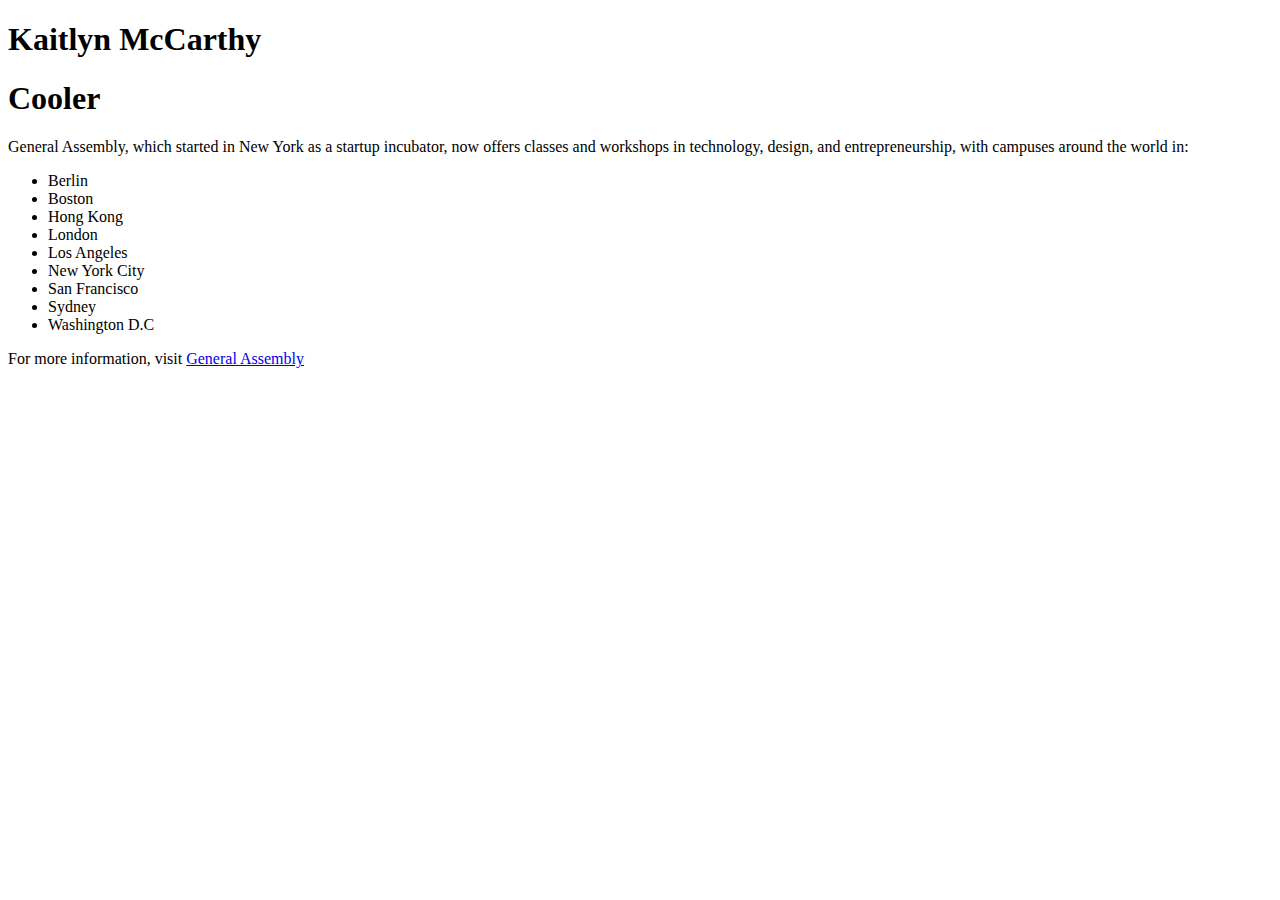
<file: day_1/index.html>
<!DOCTYPE html>
<html>
<head>
	<title>Kaitlyn McCarthy</title>
</head>
<body>
<div>
	<h1>Kaitlyn McCarthy</h1>
	<h1>Cooler</h1>

<p>
	<span>General Assembly</span>, which started in New York as a startup incubator, now offers classes and workshops in technology, design, and entrepreneurship, with campuses around the world in:</p>
</div>


<ul>	
	<li> Berlin</li>
	<li> Boston</li>
	<li> Hong Kong</li>
	<li> London</li>
	<li> Los Angeles</li>
	<li> New York City</li>
	<li> San Francisco</li>
	<li> Sydney</li>
	<li> Washington D.C</li>
</ul>
<footer>

	<p>For more information, visit <a href="www.google.com">General Assembly</a></p>
</footer>
</body>
</html>
</file>
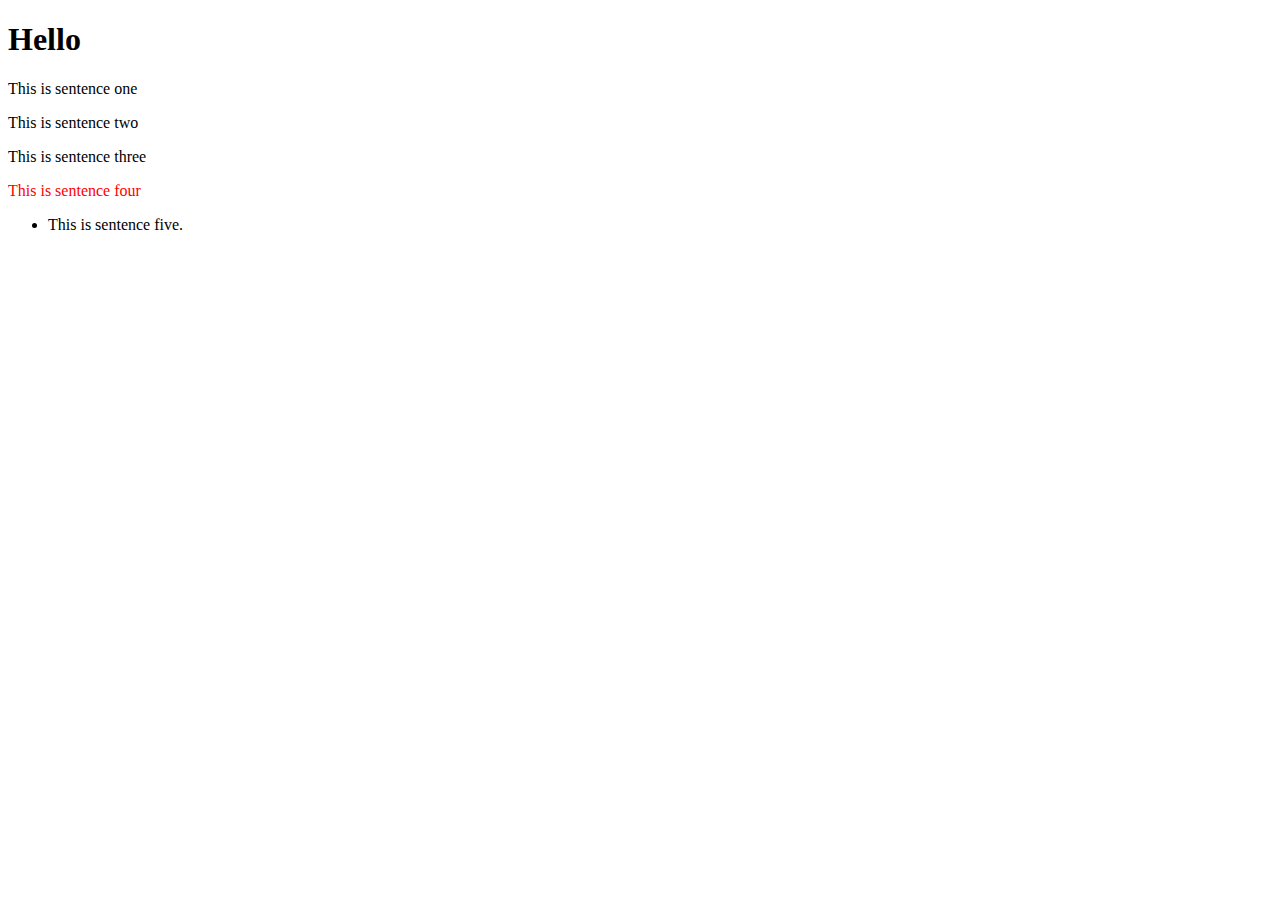
<file: day_2/starter_code/about/index.html>
<!DOCTYPE html>
<html>
<head>
	<title></title>
	<style type="text/css">
	

/*descendant*/
	/*div p {
		color: red;
	}*/
/*direct descendants*/
div > p {
	color: red;
}

/*adjacent*/

/*siblings*/



	</style>
</head>
<body>


	<h1>Hello</h1>
	<p>This is sentence one</p>
	<p id="orange" class="blue-text"><p>This is sentence two</p>
	<p class="blue-text"><p>This is sentence three</p>
	<div>
		<p>This is sentence four</p>
		<ul>
				<li>This is sentence five.</li>
		</ul>
	</div>
	</body>
	</html>
</file>
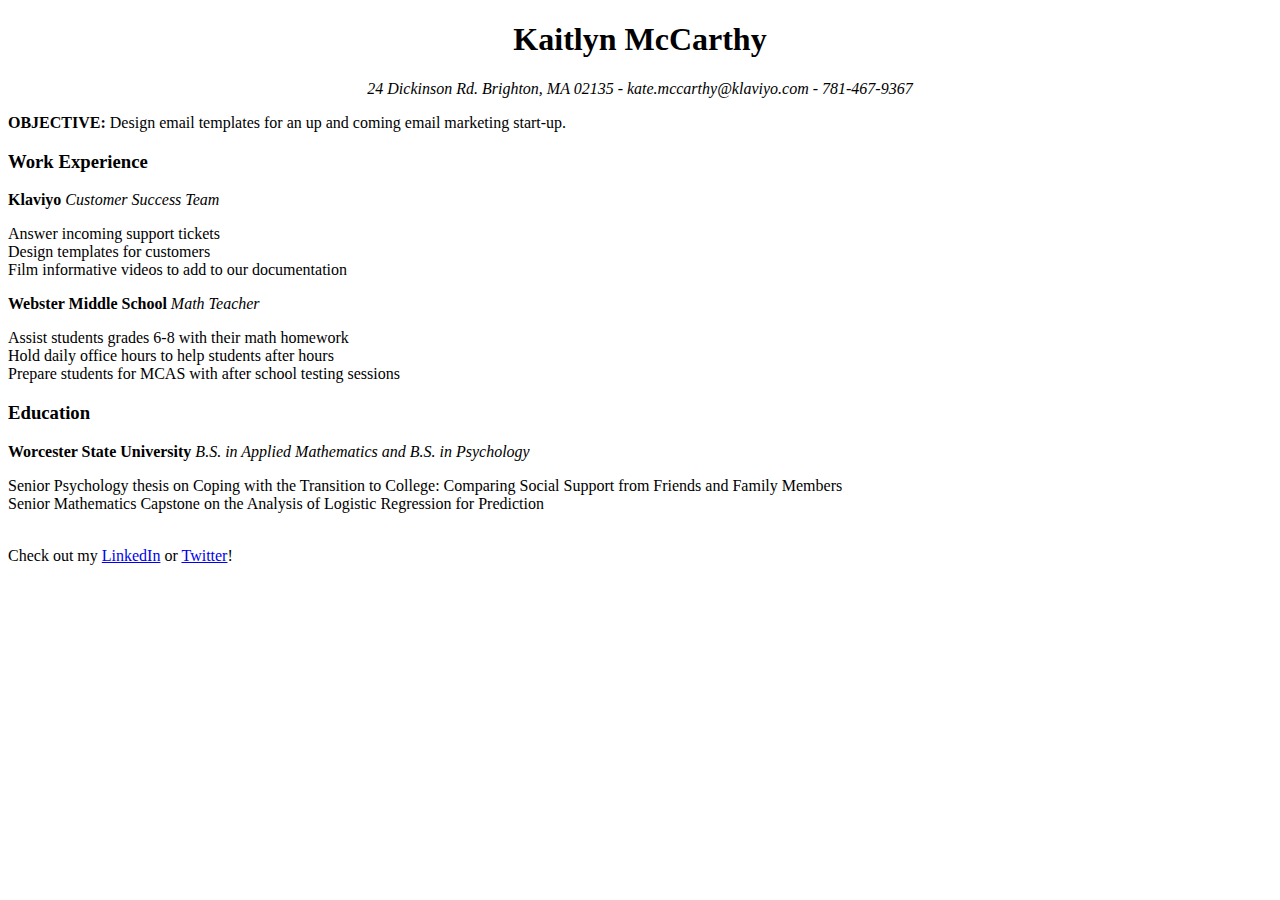
<file: day_1/HW_1.html>
<!DOCTYPE html>
<html>
<head>
	<title>HW 1</title>
</head>
<body>
<div>
	<center><h1>Kaitlyn McCarthy</h1></center>
	<p><center><i>24 Dickinson Rd. Brighton, MA 02135 - kate.mccarthy@klaviyo.com - 781-467-9367</i></center></p>




<b>OBJECTIVE:</b> Design email templates for an up and coming email marketing start-up.</p>
</div>


<h3>Work Experience</h3>
<p><b>Klaviyo</b> <i>Customer Success Team</i></p>
	<li>Answer incoming support tickets</li>
	<li>Design templates for customers</li>
	<li>Film informative videos to add to our documentation</li>

<p></p>

<p><b>Webster Middle School</b> <i>Math Teacher</i></p>
	<li>Assist students grades 6-8 with their math homework</li>
	<li>Hold daily office hours to help students after hours</li>
	<li>Prepare students for MCAS with after school testing sessions</li>

<h3>Education</h3>

<p><b>Worcester State University</b> <i>B.S. in Applied Mathematics and B.S. in Psychology</i></p>
	<li>Senior Psychology thesis on Coping with the Transition to College: Comparing Social Support from Friends and Family Members</li>
	<li>Senior Mathematics Capstone on the Analysis of Logistic Regression for Prediction </li>
	
<footer>

	&nbsp; 

	<p>Check out my <a href="https://www.linkedin.com/in/kaitlynpmccarthy">LinkedIn</a> or <a href="https://twitter.com/kp_mccarthy">Twitter</a>!</p>
</footer>
</body>
</html>
</file>
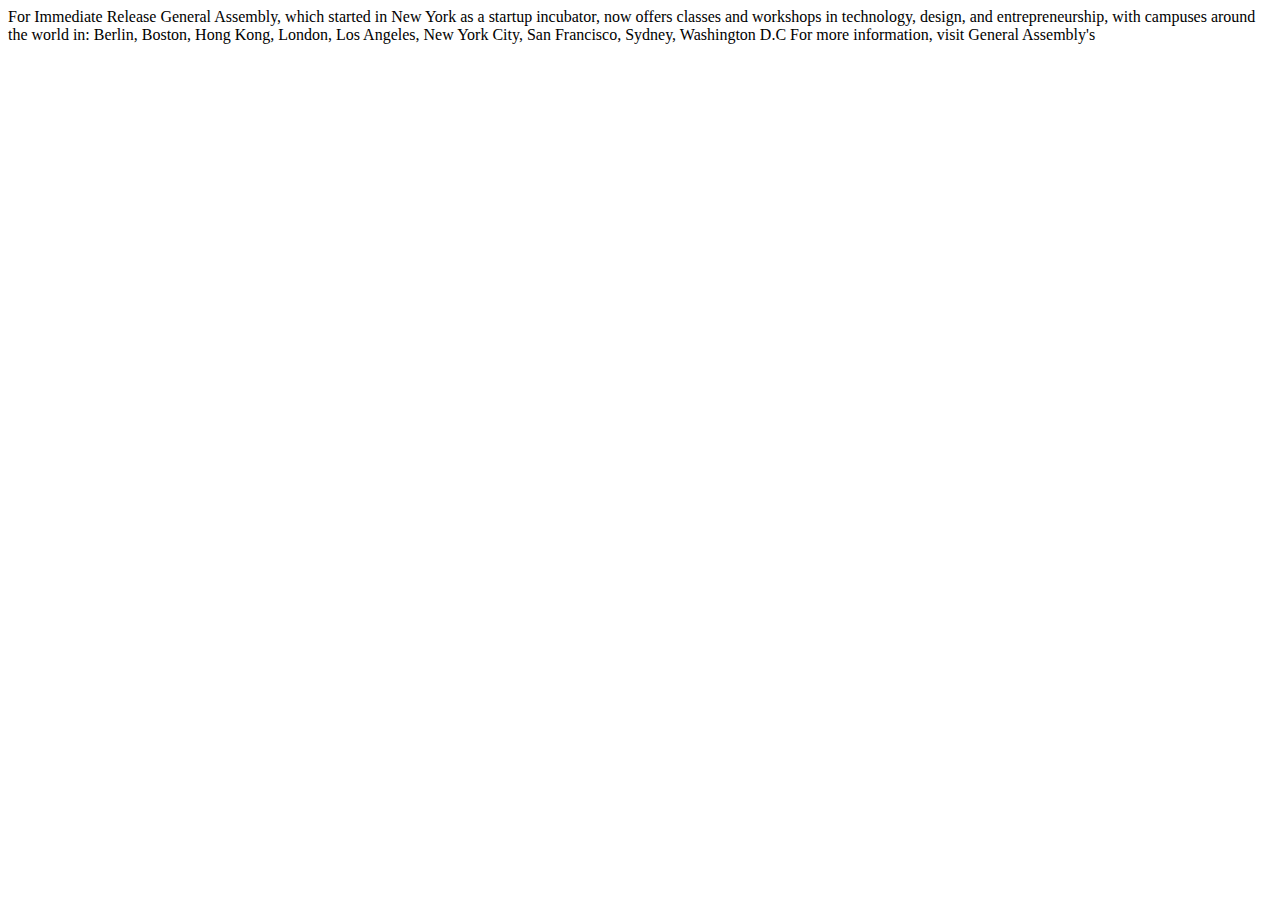
<file: day_1/index2.html>
<!DOCTYPE html>
<html>
<head>
	<title></title>
</head>
<body>

</body>
</html>

For Immediate Release

General Assembly, which started in New York as a startup incubator, now offers classes and workshops in technology, design, and entrepreneurship, with campuses around the world in:
	
Berlin, Boston, Hong Kong, London, Los Angeles, New York City, San Francisco, Sydney, Washington D.C

For more information, visit General Assembly's
</file>
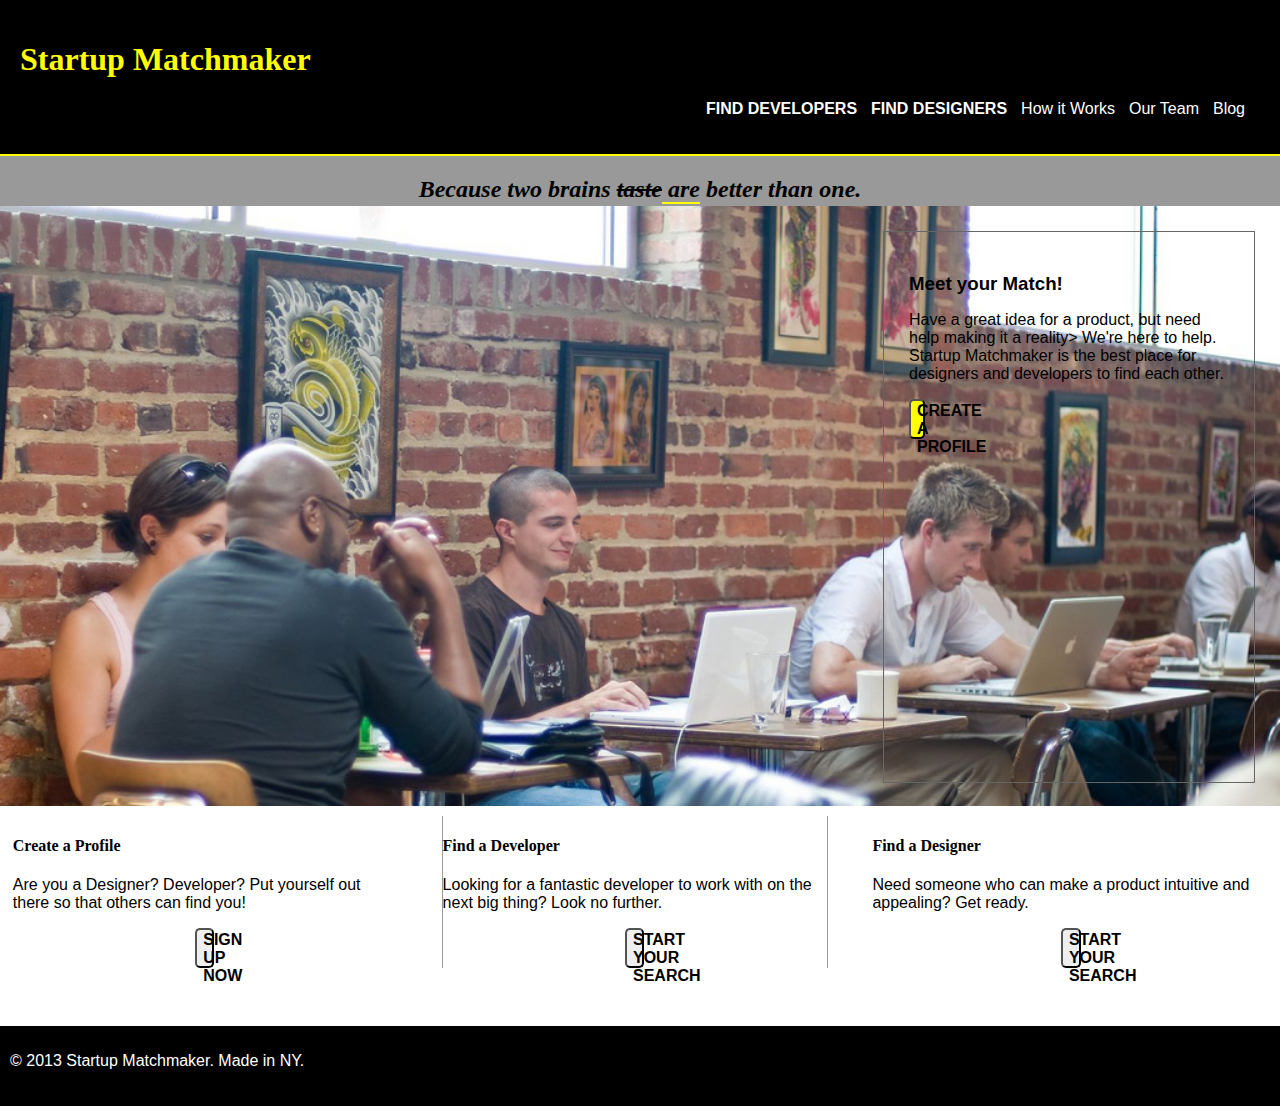
<file: day_4/<html>.html>
<html> 
<head>
	<title>Startup Matchmaker | Home </title>
	<link rel="stylesheet" type="text/css" href="main.css">
</head>
	<header>
		<h1>Startup Matchmaker</h1>
		<nav>
			<ul>
			
				<li class="bold">FIND DEVELOPERS</li>
				<li class="bold">FIND DESIGNERS</li>
				<li class="regular">How it Works</li>
				<li class="regular">Our Team</li>
				<li class="regular">Blog</li>
			</ul>

		</nav>
	</header>

	<div class="tagline"</div><h2>Because two brains <span class="strike"></span><strike>taste</strike><span class="underline"> are</span> better than one.</h2></div>

	<div class="background">
		<div class="callout">
			<p class="callout">
				<h3>Meet your Match!</h3>
				<p>Have a great idea for a product, but need help making it a reality> We're here to help. Startup Matchmaker is the best place for designers and developers to find each other.</p>
				<button class="yellow">Create a profile</button>
			</div>
		</div>

		<div class="three-column">
			<div class="column-1">
				<h4>Create a Profile</h4>
				<p>Are you a Designer? Developer? Put yourself out there so that others can find you!</p>
					<center><button>Sign up now</button></center>
				</div>
			<div class="column-2">

						<h4>Find a Developer</h4>
				<p>Looking for a fantastic developer to work with on the next big thing? Look no further.</p>
					<center><button>Start your search</button></center>
				</div>
			<div class="column-3">
					<h4>Find a Designer</h4>
				<p>Need someone who can make a product intuitive and appealing? Get ready.</p>
					<center><button>Start your search</button></center>
				</div>
			</div>


		<footer>
			<p>&copy; 2013 Startup Matchmaker. Made in NY.</p>

		</footer>
		


			</div>

	</body>
	</html>
</file>
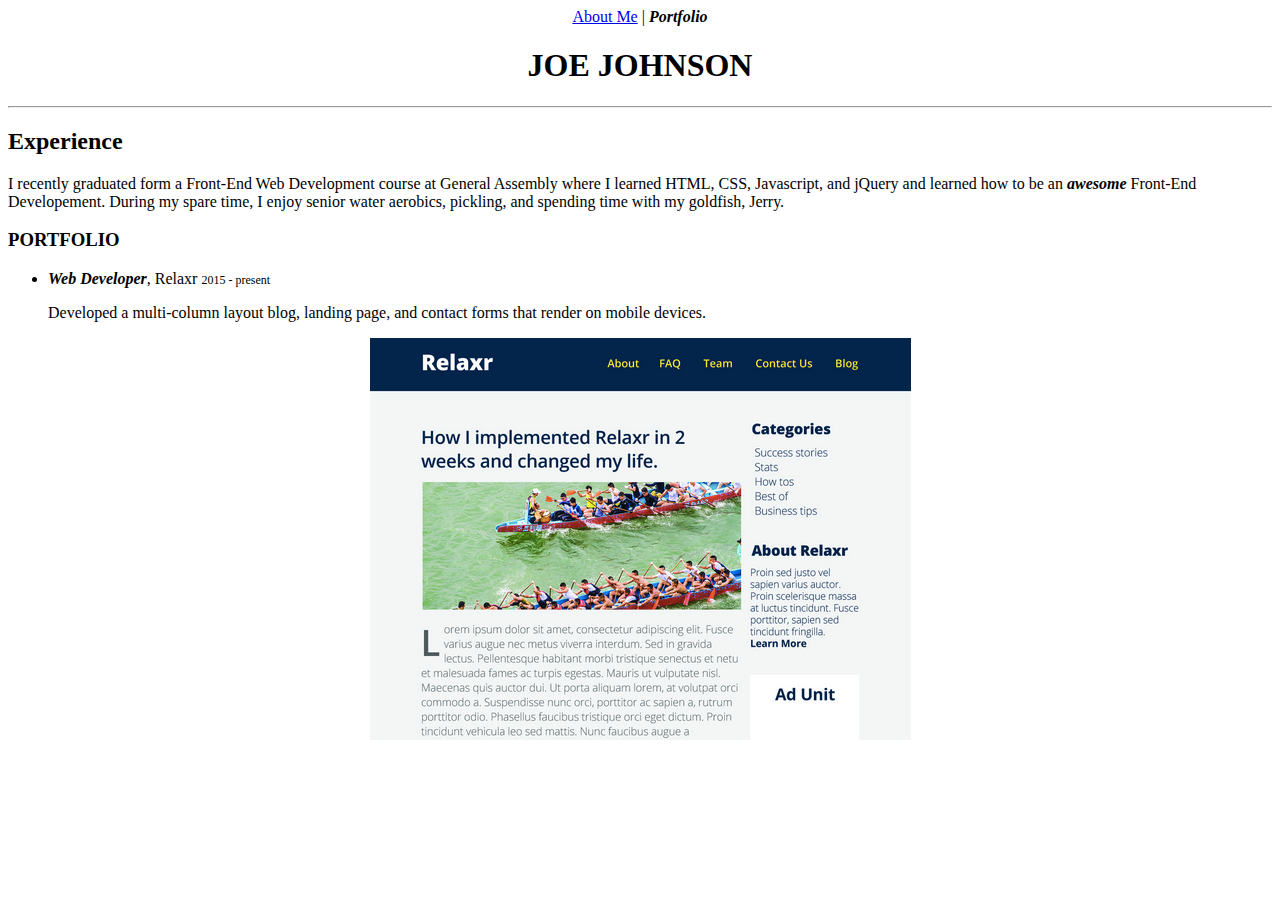
<file: day_2/starter_code/about/Portfolio.html>
<!DOCTYPE html>
<html>
<head>
  <title>Kate Portfolio</title>

  <link rel="stylesheet" type="type/css" href="../css/Portfolio.css">
</head>
<body>

  <header>
    <center><a href="homework.html">About Me</a> | <b><i>Portfolio</i></b>
    </center>

    <center><h1>JOE JOHNSON</h1></center>

  </header>

<hr>

  <section>

    <h2>Experience</h2>
    <p>I recently graduated form a Front-End Web Development course at General Assembly where I learned HTML, CSS, Javascript, and jQuery and learned how to be an <b><i>awesome</i></b> Front-End Developement. During my spare time, I enjoy senior water aerobics, pickling, and spending time with my goldfish, Jerry.</p>

  </section>

  <section>

  <h3>PORTFOLIO</h3>
    <ul>
      <li><strong><i>Web Developer</i></strong>, Relaxr <span style="font-size: 12px"> 2015 - present</span>
        <p>Developed a multi-column layout blog, landing page, and contact forms that render on mobile devices.</p>
      </li>
    </ul>

  </section>

  <center><img src="relaxr_deliverable.png" alt="image of Realxr website design"/></center>

</body>
</html>
</file>
<file: day_4/main.css>
div.background {
    background: url(coworking.jpg);
    width: 100%;
    height: 600px;
    background-size: cover;
    background-repeat: no-repeat;
}

body {
    margin: 0px;
}

nav ul li {
	display: inline;
	font-family: sans-serif;
	color: white;
	padding: 5px;

}

nav ul {
	text-align: right;
	padding-right: 10px;
}

li.bold {
	font-size: 16px;
	font-weight: bold;

}

li.regular {
	font size: 14px;
}

h1 {
	color: yellow;
}

header {
	background: black;
	margin: 0px;
	border-bottom: 2px solid yellow;
	padding: 20px;
}

div.tagline {
	text-align: center;
	font-style: italic;
	background: #999999;
	height: 50px;
}
h2 {
	margin: 0px;
	padding-top: 20px;
}

span.strike {
	color: #666666;
}

span.underline {
	border-bottom: 2px solid yellow;
}

h3 {
	margin: 0px;
	font-family: sans-serif;
}

p {
	font-family: sans-serif;
}

p.callout {
	line-height: 1.5; 
}

div.callout {
	float: right;
	border: 1px solid #666666;
	width: 25%;
	background: rgba(220 220 220 0.7);
	height: 500px;
	margin: 25px;
	padding: 25px;
}

button {
	width: 5%;
	height: 40px;
	border-radius: 5px;
	text-transform: uppercase;
	font-weight: bold;
	font-size: 16px;
}

button.yellow {
	background: yellow; 
}

div.three-column {
	width: 100%;
	padding: 10px 1% 10px 1%; 
	height: 200px;
}

div.column-1 {
	float: left;
	width: 30%;
}

div.column-2 {
	float: left;
	width: 30%;
	margin: 0px 3.5% 0px 3.5%;
	border-left: 1px solid #999999;
	border-right: 1px solid #999999;

}

div.column-3 {
	float: left;
	width: 31%;
}

footer {
	margin: 0px;
	clear: both;
	background: black;
	color: white;
	font-family: sans-serif;
	height: 70px;
	padding: 10px 0px 0px 10px;
}
</file>
<file: day_2/starter_code/css/Portfolio.css>
body {
	color: black; 
	font-family: Arial, Serif;
	font-size: 14px;
	border-bottom: 5px solid #222222;
	border-top: 5px solid #222222;
	margin: 28px 25px 48px 58px;
	margin: 30px;
}
a {
    color: #000000;
    text-decoration: underline;
}

p {
    font-family: "Times New Roman", Times, serif;
}
img {
   padding:1px;
   border:1px solid #021a40;
 }
</file>
